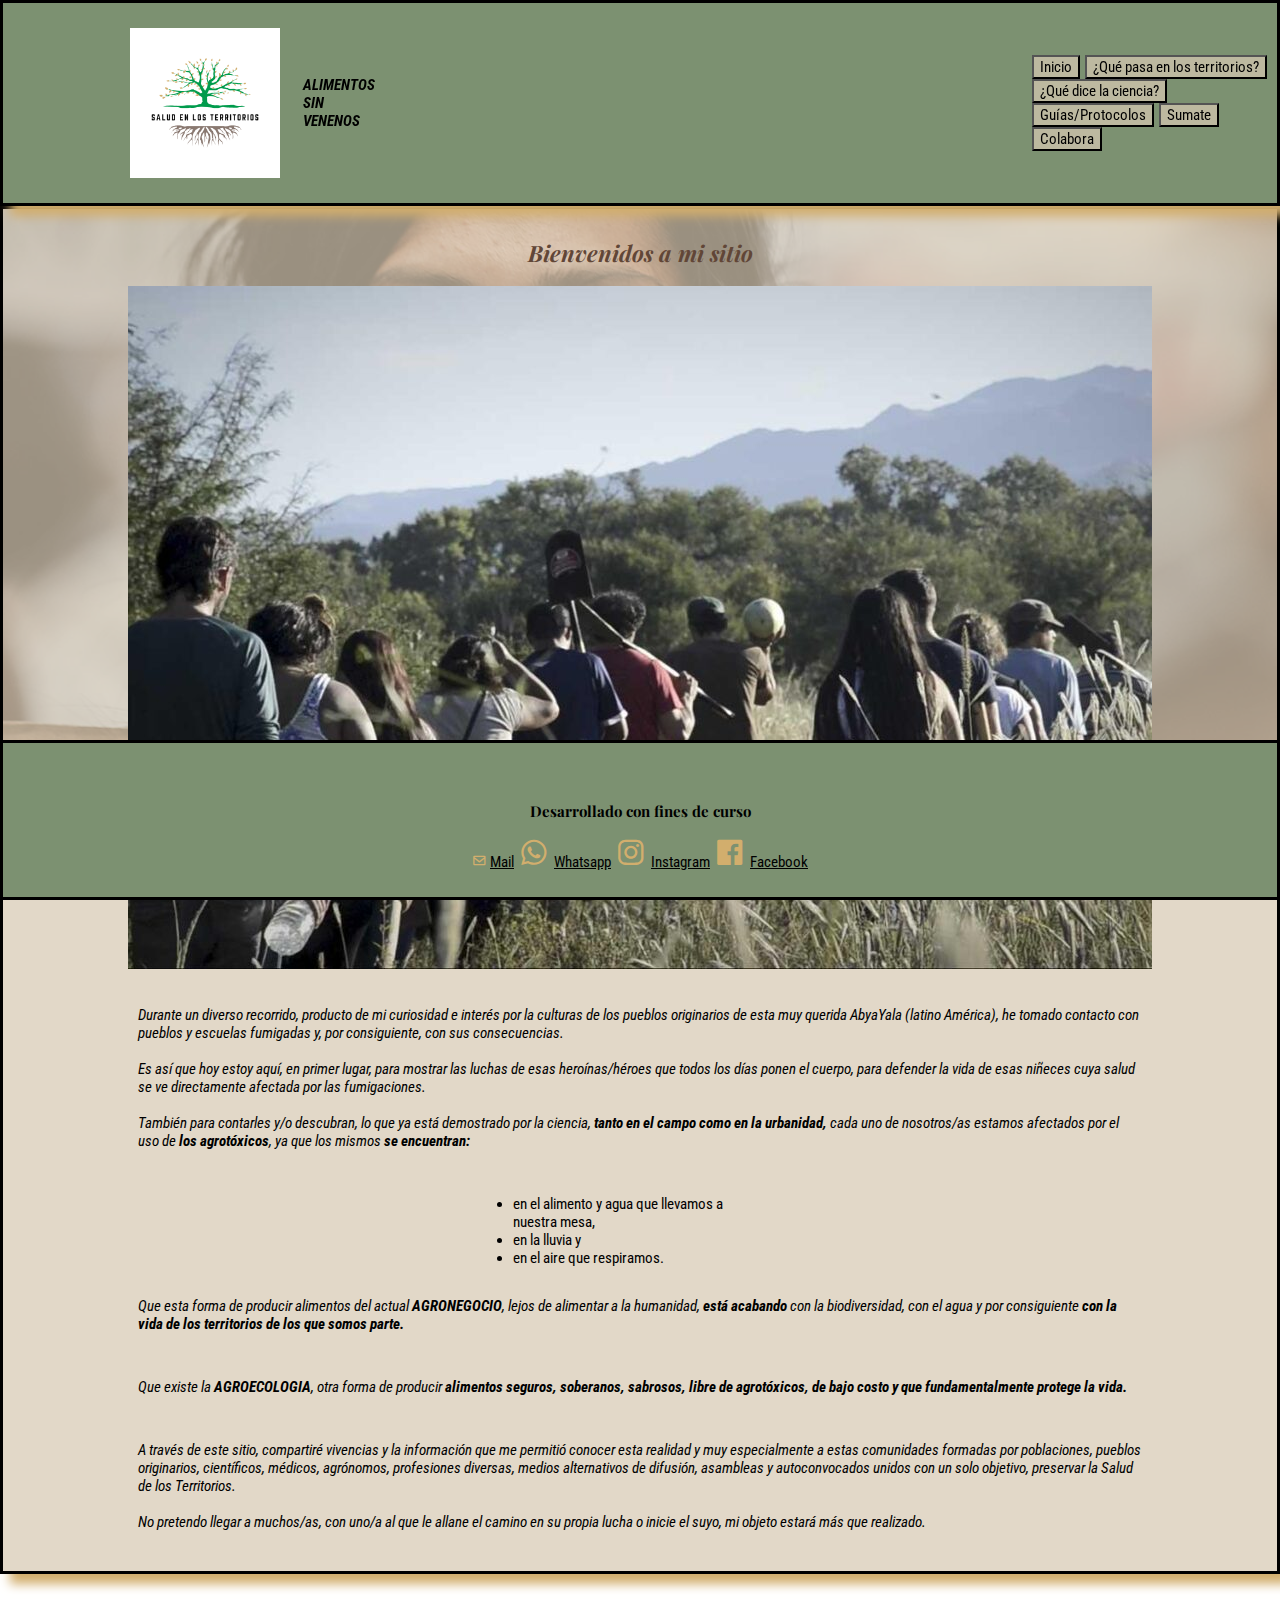
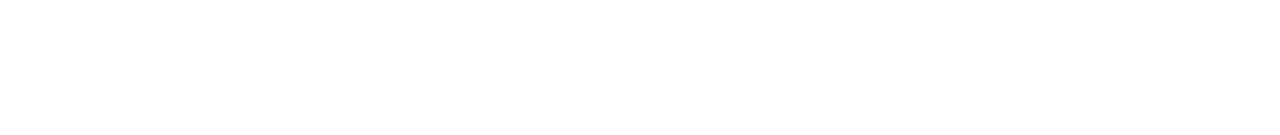
<file: index.html>
<!DOCTYPE html>
<html lang="es">
  <head>
    <meta charset="UTF-8" >
    <meta name="viewport" content="width=device-width, initial-scale=1.0" >

    <link rel="stylesheet" href="./css/estilo.css" >

    <link rel="preconnect" href="https://fonts.googleapis.com" >
    <link rel="preconnect" href="https://fonts.gstatic.com" crossorigin >
    <link
      href="https://fonts.googleapis.com/css2?family=Roboto+Condensed:ital,wght@0,100..900;1,100..900&display=swap"
      rel="stylesheet">
    <link rel="preconnect" href="https://fonts.googleapis.com">
    <link rel="preconnect" href="https://fonts.gstatic.com" crossorigin >
    <link
      href="https://fonts.googleapis.com/css2?family=Playfair+Display:ital,wght@0,400..900;1,400..900&family=Roboto+Condensed:ital,wght@0,100..900;1,100..900&display=swap"
      rel="stylesheet">
    <link
      href="https://unpkg.com/boxicons@2.1.4/css/boxicons.min.css"
      rel="stylesheet">
    <link
      rel="stylesheet"
      href="https://cdn-uicons.flaticon.com/2.6.0/uicons-brands/css/uicons-brands.css">

    <title>SaludEnLosTerritoriosver</title>
  </head>
  <body>
    <header>  
      <div class="cabecera">
          <div class="logo">
              <img src="img/saludenlosterritorioslogo.png" alt="imagen de un árbol frondoso con amplias raíces">
              <h1>ALIMENTOS SIN VENENOS</h1>
          </div>
          <div class="barra">
            <nav >
                <ul class="barra">
                  <!--Enlace dentro del botom -->
                  <li>
                  <a href="index.html"><button>Inicio</button></a>
                  </li>
                  <li>
                  <a href="enlosterritorios.html"><button>¿Qué pasa en los territorios?</button></a>
                  </li>
                  <li>
                   <a href="ciencia.html"><button>¿Qué dice la ciencia?</button></a>           
                  </li>
                  <li>
                   <a href="guiasyprotocolos.html"><button>Guías/Protocolos</button></a> 
                  </li>
                  <li>
                   <a href="sumate.html"><button>Sumate</button></a>     
                  <!--Enlace con botom adentro -->
                  </li>
                  <li>
                    <a href="tienda.html"><button>Colabora</button></a>     
                    <!--Enlace con botom adentro -->
                  </li>
              </ul>  
            </nav>
          </div>
      </div>   
      </header>
    <main class="inicio">
      <div>
        <div>
          <h2 class="portadatitulo">Bienvenidos a mi sitio</h2>
        </div>
        <div>
          <img
            class="inicioimagen"
            src="./img/inicio1.jpg"
            alt="imagen trabajo en campo">
        </div>
      </div>
      <div class="textohistoria">
        <br>
        <p class="historia">
          Durante un diverso recorrido, producto de mi curiosidad e interés por
          la culturas de los pueblos originarios de esta muy querida AbyaYala
          (latino América), he tomado contacto con pueblos y escuelas fumigadas
          y, por consiguiente, con sus consecuencias. <br><br>
          Es así que hoy estoy aquí, en primer lugar, para mostrar las luchas de
          esas heroínas/héroes que todos los días ponen el cuerpo, para defender
          la vida de esas niñeces cuya salud se ve directamente afectada por las
          fumigaciones.
          <br><br>
          También para contarles y/o descubran, lo que ya está demostrado por la
          ciencia,
          <span class="historia"> tanto en el campo como en la urbanidad, </span>cada uno de nosotros/as estamos afectados por el uso de
          <span class="historia">los agrotóxicos</span>, ya que los mismos
          <span class="historia">se encuentran:</span>
        </p>
      <ul>
        <li class="historia">en el alimento y agua que llevamos a nuestra mesa,</li>
        <li class="historia">en la lluvia y</li>
        <li class="historia">en el aire que respiramos.</li>
      </ul>
        <p class="historia">
          Que esta forma de producir alimentos del actual
          <span class="historia">AGRONEGOCIO</span>, lejos de alimentar a la
          humanidad, <span class="historia">está acabando </span>con la
          biodiversidad, con el agua y por consiguiente
          <span class="historia">con la vida de los territorios de los que somos parte.</span>
          <br>
        </p>
        <p class="historia">
          Que existe la <span class="historia">AGROECOLOGIA</span>, otra forma
          de producir
          <span class="historia"
            >alimentos seguros, soberanos, sabrosos, libre de agrotóxicos, de
            bajo costo y que fundamentalmente protege la vida.
          </span>
          <br>
        </p>
        <p class="historia">
          A través de este sitio, compartiré vivencias y la información que me
          permitió conocer esta realidad y muy especialmente a estas comunidades
          formadas por poblaciones, pueblos originarios, científicos, médicos,
          agrónomos, profesiones diversas, medios alternativos de difusión,
          asambleas y autoconvocados unidos con un solo objetivo, preservar la
          Salud de los Territorios.
          <br><br>
          No pretendo llegar a muchos/as, con uno/a al que le allane el camino
          en su propia lucha o inicie el suyo, mi objeto estará más que
          realizado.
          <br>
        </p>
      </div>
    </main>
    <footer class="redes">
      <br>
      <div class="piepagina">
        <h5>Desarrollado con fines de curso</h5>
      </div>
      <div class="piepagina">
        <i class="bx bx-envelope"></i>
        <a href="mailto:aliciami2004@gmail.com">Mail</a>
        <i class="bx bxl-whatsapp bx-md"></i>
        <a href="https://wa.me/1155555555">Whatsapp</a>
        <i class="bx bxl-instagram bx-md"></i>
        <a href="https://www.instagram.com/alicia__iglesias">Instagram</a>
        <i class="bx bxl-facebook-square bx-md"></i>
        <a href="https://www.facebook.com/alicia.iglesias.3114">Facebook</a>
      </div>
    </footer>
  </body>
</html>
</file>
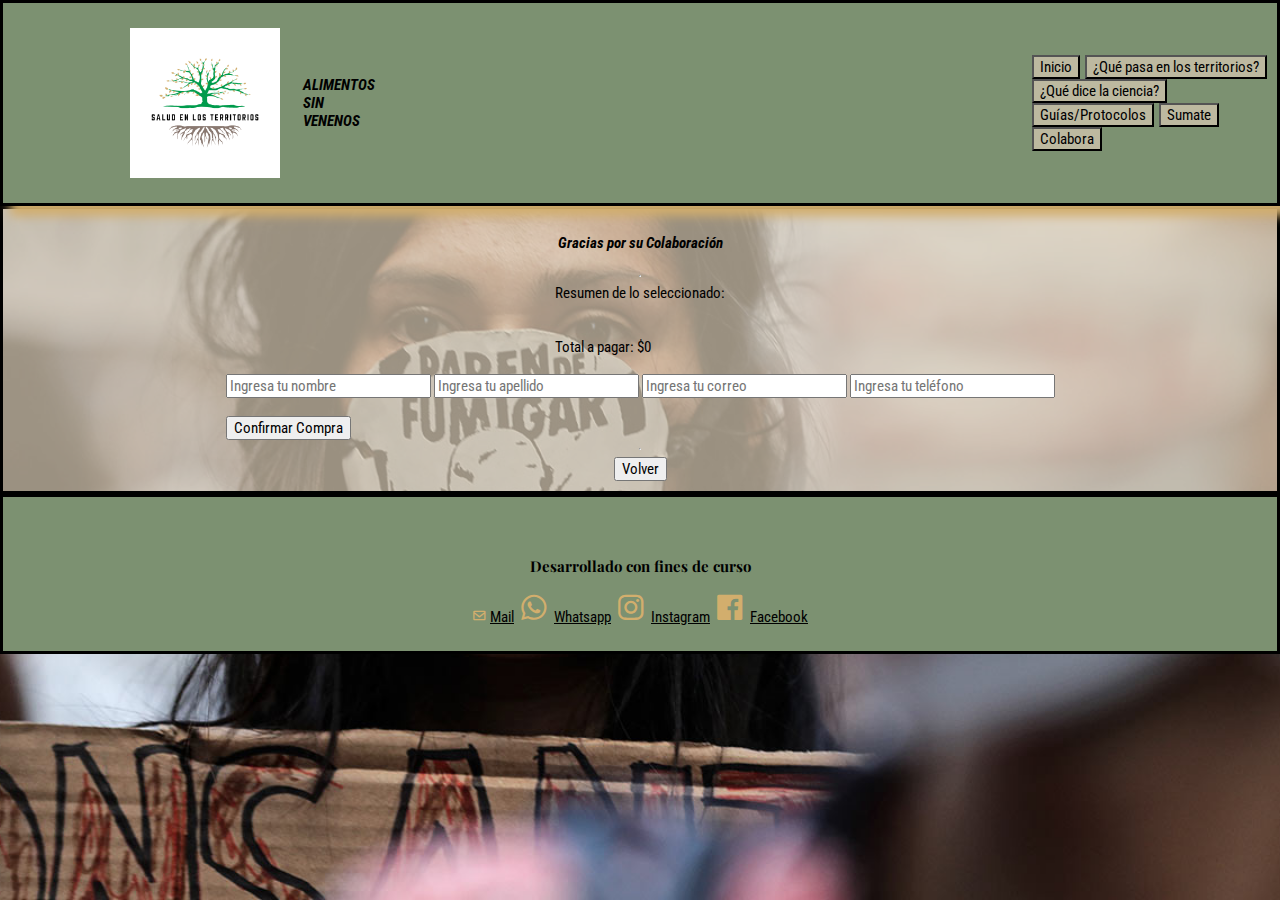
<file: compra.html>
<!DOCTYPE html>
<html lang="en">
    <head>
        <meta charset="UTF-8">
        <meta name="viewport" content="width=device-width, initial-scale=1.0">
        
        <link rel="stylesheet" href="./css/estilo.css">
        <link rel="preconnect" href="https://fonts.googleapis.com">
        <link rel="preconnect" href="https://fonts.gstatic.com" crossorigin>
        <link href="https://fonts.googleapis.com/css2?family=Roboto+Condensed:ital,wght@0,100..900;1,100..900&display=swap" rel="stylesheet">
        <link rel="preconnect" href="https://fonts.googleapis.com">
        <link rel="preconnect" href="https://fonts.gstatic.com" crossorigin>
        <link href="https://fonts.googleapis.com/css2?family=Playfair+Display:ital,wght@0,400..900;1,400..900&family=Roboto+Condensed:ital,wght@0,100..900;1,100..900&display=swap" rel="stylesheet">
        <link href='https://unpkg.com/boxicons@2.1.4/css/boxicons.min.css' rel='stylesheet'>
        <title>Resumen de Compra</title>
    </head>
<body>
    <header>  
        <div class="cabecera">
            <div class="logo">
                <img src="img/saludenlosterritorioslogo.png" alt="imagen de un árbol frondoso con amplias raíces">
                <h1>ALIMENTOS SIN VENENOS</h1>
            </div>
            <div class="barra">
                <nav >
                    <ul class="barra">
                        <!--Enlace dentro del botom -->
                        <li>
                        <a href="index.html"><button>Inicio</button></a>
                        </li>
                        <li>
                        <a href="enlosterritorios.html"><button>¿Qué pasa en los territorios?</button></a>
                        </li>
                        <li>
                         <a href="ciencia.html"><button>¿Qué dice la ciencia?</button></a>           
                        </li>
                        <li>
                         <a href="guiasyprotocolos.html"><button>Guías/Protocolos</button></a> 
                        </li>
                        <li>
                         <a href="sumate.html"><button>Sumate</button></a>     
                        <!--Enlace con botom adentro -->
                        </li>
                        <li>
                            <a href="tienda.html"><button>Colabora</button></a>     
                            <!--Enlace con botom adentro -->
                        </li>
                    </ul>  
                    </nav>
            </div>
        </div>   
        </header>
    <main class="inicio">
        <h1>Gracias por su Colaboración</h1>
        <hr>
        <section>
            <div id="detalle"></div>
        </section>

    <form id="formulario" action="https://formspree.io/f/xyzykaqk" method="POST">
        <textarea id="carritoData" name="carrito" style="display:none;"></textarea>
        <textarea id="totalCarrito" name="total" style="display:none;"></textarea>
        <br>
        <input type="text" id="nombre" name="nombre" placeholder="Ingresa tu nombre" required>
        <input type="text" id="apellido" name="apellido" placeholder="Ingresa tu apellido" required>
        <input type="email" id="contactoEmail" name="email" placeholder="Ingresa tu correo" required>
        <input type="tel" id="telefono" name="telefono" placeholder="Ingresa tu teléfono" required>
        <br><br>
        <button type="submit" id="botonEnviar">Confirmar Compra</button>
    </form>

    
    <div id="detalle"></div>
    <hr>
    <a href="tienda.html"><button>Volver</button></a>
    <script src="/js/compra.js"> </script>
    </main>
    <footer class="redes">
        <br>
        <div class="piepagina">
            <h5>Desarrollado con fines de curso</h5>
        </div>
        <div class="piepagina">
            <i class="bx bx-envelope"></i>
            <a href="mailto:aliciami2004@gmail.com">Mail</a>
            <i class="bx bxl-whatsapp bx-md"></i>
            <a href="https://wa.me/1155555555">Whatsapp</a>
            <i class="bx bxl-instagram bx-md"></i>
            <a href="https://www.instagram.com/alicia__iglesias">Instagram</a>
            <i class="bx bxl-facebook-square bx-md"></i>
            <a href="https://www.facebook.com/alicia.iglesias.3114">Facebook</a>
        </div>

</footer>
</body>
</html>
</file>
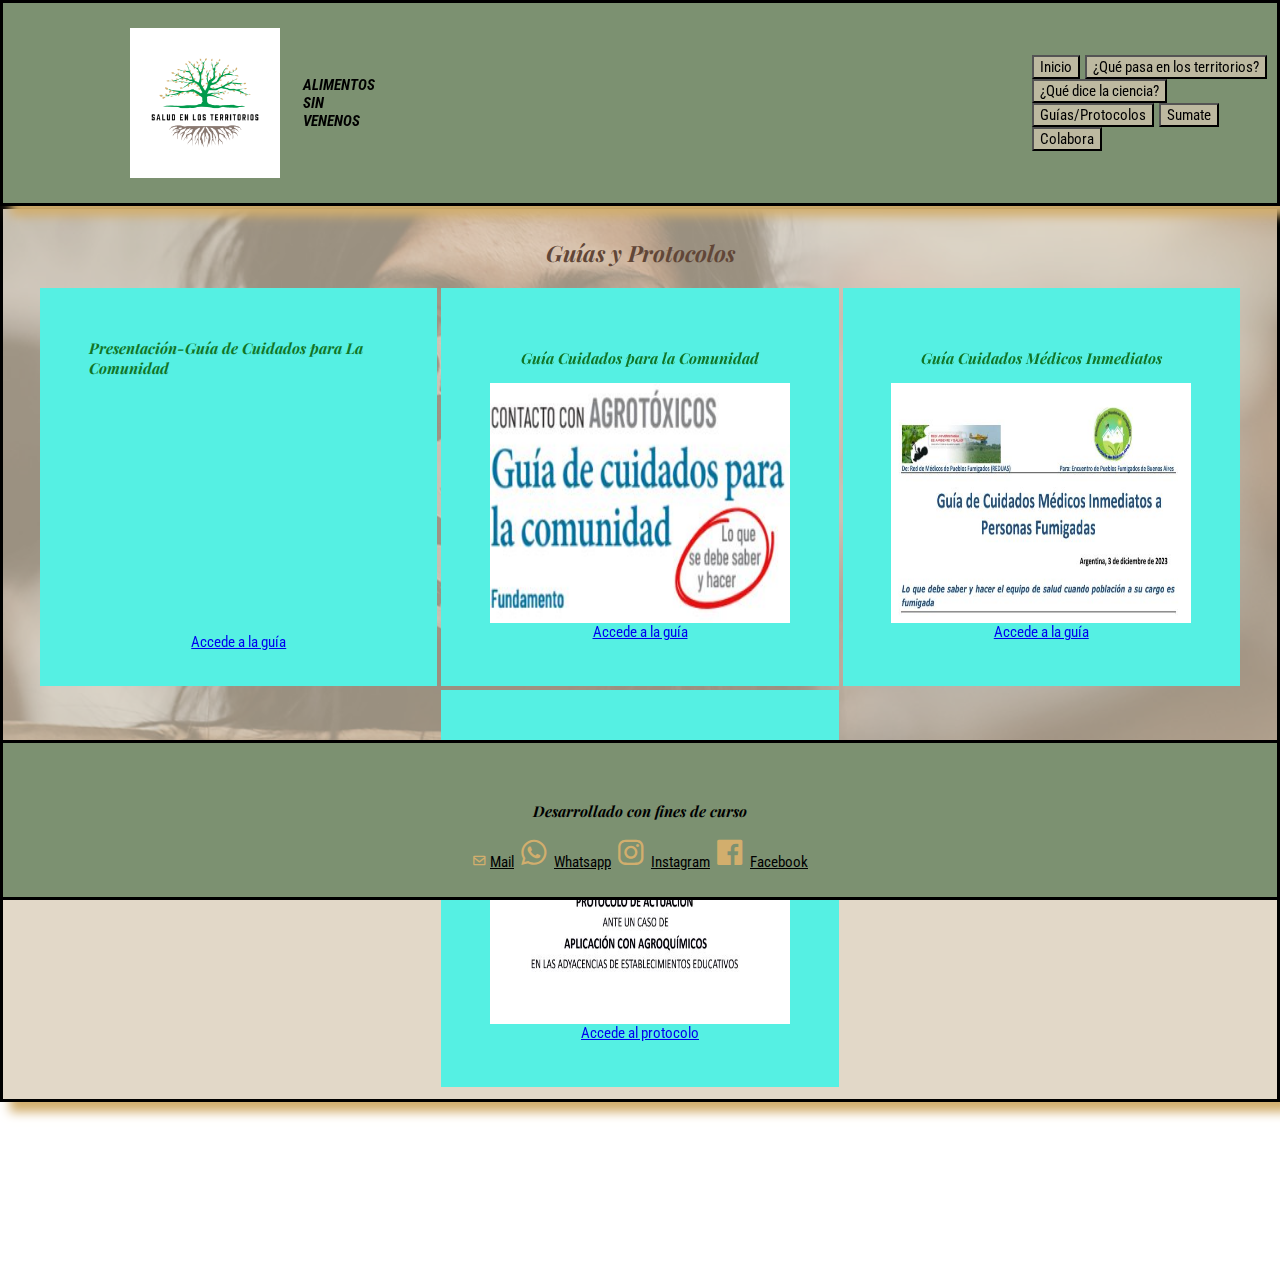
<file: guiasyprotocolos.html>
<!DOCTYPE html>
<html lang="es">
<head>
    <meta charset="UTF-8">
    <meta name="viewport" content="width=device-width, initial-scale=1.0">
    
    <link rel="stylesheet" href="./css/estilo.css">
    <link rel="preconnect" href="https://fonts.googleapis.com">
    <link rel="preconnect" href="https://fonts.gstatic.com" crossorigin>
    <link href="https://fonts.googleapis.com/css2?family=Roboto+Condensed:ital,wght@0,100..900;1,100..900&display=swap" rel="stylesheet">
    <link rel="preconnect" href="https://fonts.googleapis.com">
    <link rel="preconnect" href="https://fonts.gstatic.com" crossorigin>
    <link href="https://fonts.googleapis.com/css2?family=Playfair+Display:ital,wght@0,400..900;1,400..900&family=Roboto+Condensed:ital,wght@0,100..900;1,100..900&display=swap" rel="stylesheet">
    <link href='https://unpkg.com/boxicons@2.1.4/css/boxicons.min.css' rel='stylesheet'>
    <title>guiasyprotocolos</title>

</head>
<body>
    <header>  
        <div class="cabecera">
            <div class="logo">
                <img src="img/saludenlosterritorioslogo.png" alt="imagen de un árbol frondoso con amplias raíces">
                <h1>ALIMENTOS SIN VENENOS</h1>
            </div>
            <div class="barra">
                <nav >
                    <ul class="barra">
                        <!--Enlace dentro del botom -->
                        <li>
                        <a href="index.html"><button>Inicio</button></a>
                        </li>
                        <li>
                        <a href="enlosterritorios.html"><button>¿Qué pasa en los territorios?</button></a>
                        </li>
                        <li>
                         <a href="ciencia.html"><button>¿Qué dice la ciencia?</button></a>           
                        </li>
                        <li>
                         <a href="guiasyprotocolos.html"><button>Guías/Protocolos</button></a> 
                        </li>
                        <li>
                         <a href="sumate.html"><button>Sumate</button></a>     
                        <!--Enlace con botom adentro -->
                        </li>
                        <li>
                            <a href="tienda.html"><button>Colabora</button></a>     
                            <!--Enlace con botom adentro -->
                        </li>
                    </ul>  
                    </nav>
            </div>
        </div>   
        </header>
<main class="inicio">
    <div>
           <h2 class="portadatitulo">Guías y Protocolos</h2>
    </div>
    <div class="contenedorguias"> 
        <div class="guiascaja">
            <h3 class="titulocaja">Presentación-Guía de Cuidados para La Comunidad</h3>
            <iframe class="guiasimagen" src="https://www.youtube.com/embed/aISJcqnGxK0?si=7EZCwkeujr-gRmze" title="YouTube video player" frameborder="0" allow="accelerometer; autoplay; clipboard-write; encrypted-media; gyroscope; picture-in-picture; web-share" referrerpolicy="strict-origin-when-cross-origin" allowfullscreen></iframe>
            <a href="https://drive.google.com/file/d/1eUt5d78TBKumgW5sE45vb1pA4dg5LoXv/view?usp=sharing">Accede a la guía</a>
        </div>
        <div class="guiascaja">
            <h3 class="titulocaja">Guía Cuidados para la Comunidad</h3>
            <img class="guiasimagen" src="./img/guias1.JPG" alt="imagen portada de Guía"  >
            <a href="https://drive.google.com/file/d/1eUt5d78TBKumgW5sE45vb1pA4dg5LoXv/view?usp=sharing">Accede a la guía</a>
            
        </div>
        <div class="guiascaja">
            <h3 class="titulocaja">Guía Cuidados Médicos Inmediatos</h3>
            <img class="guiasimagen" src="./img/guias2.JPG" alt="imagen portada de Guía"  >
            <a href="https://drive.google.com/file/d/1jOU-C6d9SXV8H17A0-HT6YoDiOl434QX/view?usp=sharing">Accede a la guía</a>
        </div>
        <div class="guiascaja">
              <h3 class="titulocaja">Protocolo Actuación Estab. Educativos</h3>
            <img class="guiasimagen"  src="./img/guias3.JPG" alt="imagen portada de Guía"  >
            <a href="https://drive.google.com/file/d/1RUQgj7HcVCdS0cpIUKaxXdzG7mVjkO8j/view?usp=sharing">Accede al protocolo</a>
        </div>
    </div>
</main>
<footer class="redes">
    <br>
    <div class="piepagina">
        <h6>Desarrollado con fines de curso</h6>
    </div>
    <div class="piepagina">
        <i class="bx bx-envelope"></i>
        <a href="mailto:aliciami2004@gmail.com">Mail</a>
        <i class="bx bxl-whatsapp bx-md"></i>
        <a href="https://wa.me/1155555555">Whatsapp</a>
        <i class="bx bxl-instagram bx-md"></i>
        <a href="https://www.instagram.com/alicia__iglesias">Instagram</a>
        <i class="bx bxl-facebook-square bx-md"></i>
        <a href="https://www.facebook.com/alicia.iglesias.3114">Facebook</a>
    </div>

</footer>
</body>
</html>
</file>
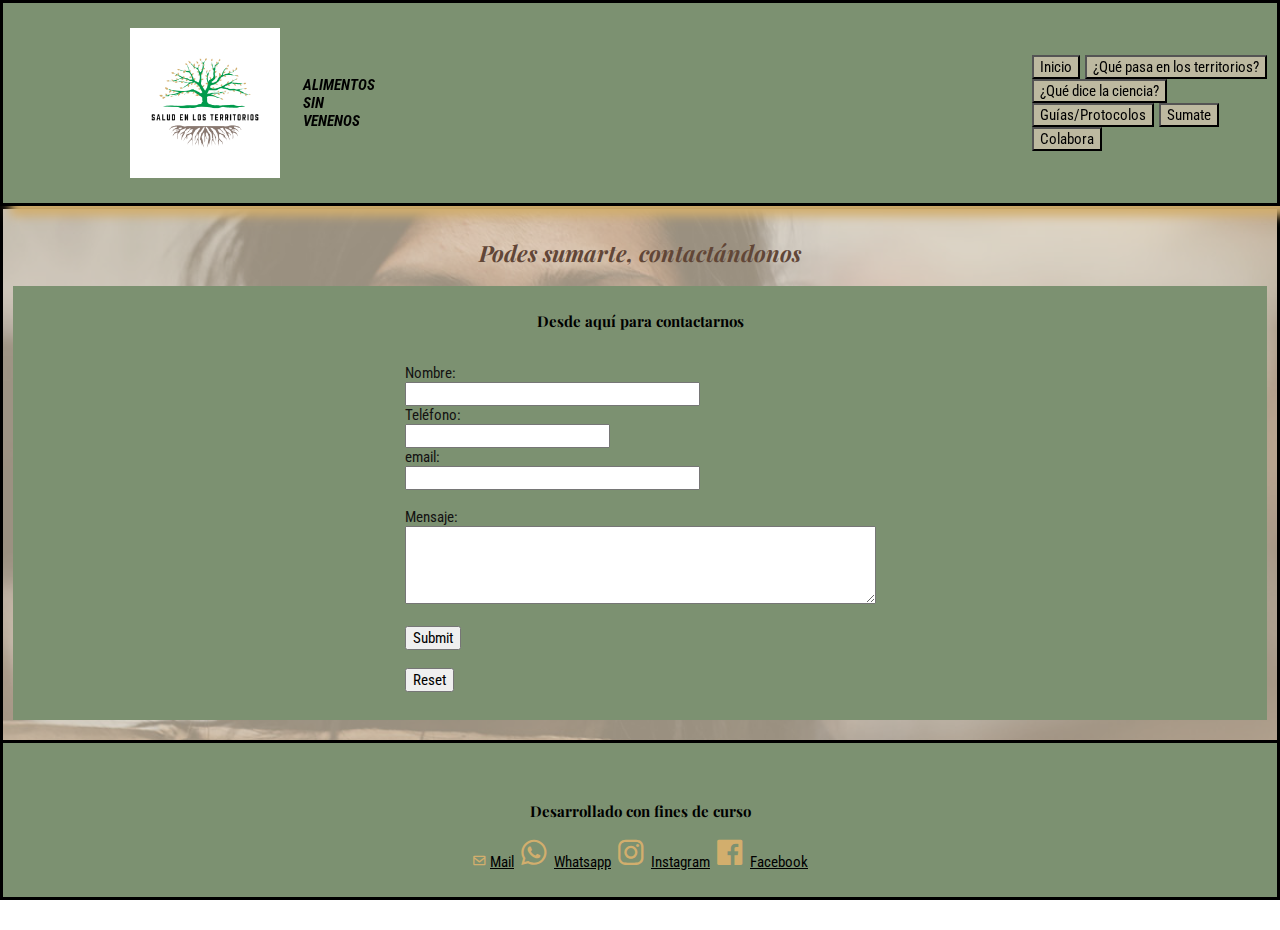
<file: sumate.html>
<!DOCTYPE html>
<html lang="en">

<head>
    <meta charset="UTF-8">
    <meta name="viewport" content="width=device-width, initial-scale=1.0">
    
    <link rel="stylesheet" href="./css/estilo.css">
    <link rel="preconnect" href="https://fonts.googleapis.com">
    <link rel="preconnect" href="https://fonts.gstatic.com" crossorigin>
    <link href="https://fonts.googleapis.com/css2?family=Roboto+Condensed:ital,wght@0,100..900;1,100..900&display=swap" rel="stylesheet">
    <link rel="preconnect" href="https://fonts.googleapis.com">
    <link rel="preconnect" href="https://fonts.gstatic.com" crossorigin>
    <link href="https://fonts.googleapis.com/css2?family=Playfair+Display:ital,wght@0,400..900;1,400..900&family=Roboto+Condensed:ital,wght@0,100..900;1,100..900&display=swap" rel="stylesheet">
    <link href='https://unpkg.com/boxicons@2.1.4/css/boxicons.min.css' rel='stylesheet'>
    <title>Sumate</title>
<body>
    <header>  
    <div class="cabecera">
        <div class="logo">
            <img src="img/saludenlosterritorioslogo.png" alt="imagen de un árbol frondoso con amplias raíces">
            <h1>ALIMENTOS SIN VENENOS</h1>
        </div>
        <div class="barra">
            <nav >
                <ul class="barra">
                    <!--Enlace dentro del botom -->
                    <li>
                    <a href="index.html"><button>Inicio</button></a>
                    </li>
                    <li>
                    <a href="enlosterritorios.html"><button>¿Qué pasa en los territorios?</button></a>
                    </li>
                    <li>
                     <a href="ciencia.html"><button>¿Qué dice la ciencia?</button></a>           
                    </li>
                    <li>
                     <a href="guiasyprotocolos.html"><button>Guías/Protocolos</button></a> 
                    </li>
                    <li>
                     <a href="sumate.html"><button>Sumate</button></a>     
                    <!--Enlace con botom adentro -->
                    </li>
                    <li>
                    <a href="tienda.html"><button>Colabora</button></a>     
                    <!--Enlace con botom adentro -->
                    </li>
                </ul>  
                </nav>
        </div>
    </div>   
    </header>
<main class="inicio">
    <div>
        <h2 class="portadatitulo">Podes sumarte, contactándonos </h2>
    </div>
    <div class="sumate">
        <div class="contenedorcontacto"> 
            <div class="contacto">
                <section >
                <h5>Desde aquí para contactarnos</h5>
                <form action="https://formspree.io/f/xyzykaqk"
                 method="POST">
                <br>
                <label>Nombre:</label>
                <br>
                <input size="30" type="text"
                name="nombre">
                <br>
                <label>Teléfono:</label>
                <br>
                <input
                type="number"
                name="telefono">
                <br>
                <label>email:</label>
                <br>
                <input size="30" type="text"
                name="email">
                <br>
                <br>
                <label>Mensaje:</label>
                <br>
                <textarea name="mensaje" rows="4" cols="50"></textarea>
                <br>
                <br>
                <input type="submit"
                name="enviar">
                <br>
                <br>        
                <input  type="reset"
                name="borrar">
                <br><br>
                </form>
                </section>    
            </div>
        </div>
        <br><br>
        
    </div>
</main>
<footer class="redes">
        <br>
        <div class="piepagina">
            <h5>Desarrollado con fines de curso</h5>
        </div>
        <div class="piepagina">
            <i class="bx bx-envelope"></i>
            <a href="mailto:aliciami2004@gmail.com">Mail</a>
            <i class="bx bxl-whatsapp bx-md"></i>
            <a href="https://wa.me/1155555555">Whatsapp</a>
            <i class="bx bxl-instagram bx-md"></i>
            <a href="https://www.instagram.com/alicia__iglesias">Instagram</a>
            <i class="bx bxl-facebook-square bx-md"></i>
            <a href="https://www.facebook.com/alicia.iglesias.3114">Facebook</a>
        </div>

</footer>
</body>
</html>
</file>
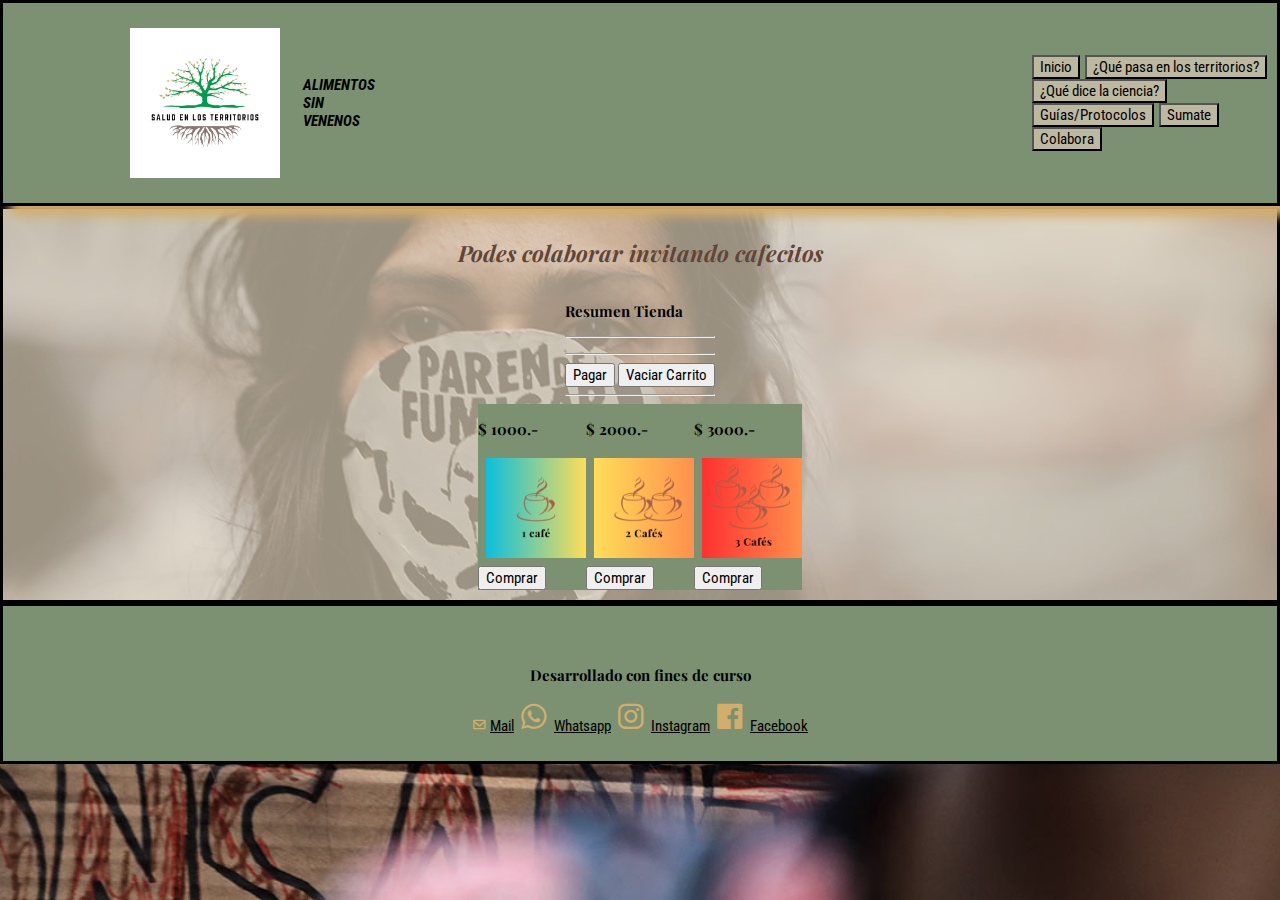
<file: tienda.html>
<!DOCTYPE html>
<html lang="en">
    <head>
        <meta charset="UTF-8">
        <meta name="viewport" content="width=device-width, initial-scale=1.0">
        
        <link rel="stylesheet" href="./css/estilo.css">
        <link rel="preconnect" href="https://fonts.googleapis.com">
        <link rel="preconnect" href="https://fonts.gstatic.com" crossorigin>
        <link href="https://fonts.googleapis.com/css2?family=Roboto+Condensed:ital,wght@0,100..900;1,100..900&display=swap" rel="stylesheet">
        <link rel="preconnect" href="https://fonts.googleapis.com">
        <link rel="preconnect" href="https://fonts.gstatic.com" crossorigin>
        <link href="https://fonts.googleapis.com/css2?family=Playfair+Display:ital,wght@0,400..900;1,400..900&family=Roboto+Condensed:ital,wght@0,100..900;1,100..900&display=swap" rel="stylesheet">
        <link href='https://unpkg.com/boxicons@2.1.4/css/boxicons.min.css' rel='stylesheet'>
        <title>Sumate</title>
    <body>
        <header>  
        <div class="cabecera">
            <div class="logo">
                <img src="img/saludenlosterritorioslogo.png" alt="imagen de un árbol frondoso con amplias raíces">
                <h1>ALIMENTOS SIN VENENOS</h1>
            </div>
            <div class="barra">
                <nav >
                    <ul class="barra">
                        <!--Enlace dentro del botom -->
                        <li>
                        <a href="index.html"><button>Inicio</button></a>
                        </li>
                        <li>
                        <a href="enlosterritorios.html"><button>¿Qué pasa en los territorios?</button></a>
                        </li>
                        <li>
                         <a href="ciencia.html"><button>¿Qué dice la ciencia?</button></a>           
                        </li>
                        <li>
                         <a href="guiasyprotocolos.html"><button>Guías/Protocolos</button></a> 
                        </li>
                        <li>
                         <a href="sumate.html"><button>Sumate</button></a>     
                        <!--Enlace con botom adentro -->
                        </li>
                        <li>
                         <a href="tienda.html"><button>Colabora</button></a>     
                         <!--Enlace con botom adentro -->
                        </li>
                    </ul>  
                    </nav>
            </div>
        </div>   
        </header>
    <main class="inicio">
        <div>
            <h2 class="portadatitulo">Podes colaborar invitando cafecitos </h2>
        </div>
        <div class="contenedorresumen">
            <h5>Resumen Tienda</h5>
            <hr>
            <div id="carrito"></div>
            <hr>
            <section>
                <button id="btnPagar" onclick="pagar()">Pagar</button>
                <button id="btnLimpiar" onclick="limpiarCarrito()">Vaciar Carrito</button>
                <hr>
            </section>
        </div>
    
        <div class="contenedorcolaborar">
        <section>
            <div class="tarjeta">
                <h5>$ 1000.-</h5>
                <img class="colaborarimagen" src="/img/colaboro1.png" alt="imagen de?"  >
                <button id="btnComprar" onclick="agregarProducto('1 Cafecito', 1000)">Comprar</button>
            </div>
        </section>
        <br>
        <section>
            <div class="tarjeta">
                <h5>$ 2000.-</h5>
                <img class="colaborarimagen" src="/img/colaboro2.png" alt="imagen de?"  >
                <button id="btnComprar" onclick="agregarProducto('2 Cafecitos', 2000)">Comprar</button>
            </div>
        </section>
        <section>
            <div class="tarjeta">
                <h5>$ 3000.-</h5>
                <img class="colaborarimagen" src="/img/colaboro3.png" alt="imagen de?"  >
                <button id="btnComprar" onclick="agregarProducto('3 Cafecitos', 3000)">Comprar</button>
            </div>
        </section>
    </div>
    </main>
    
<footer class="redes">
        <br>
        <div class="piepagina">
            <h5>Desarrollado con fines de curso</h5>
        </div>
        <div class="piepagina">
            <i class="bx bx-envelope"></i>
            <a href="mailto:aliciami2004@gmail.com">Mail</a>
            <i class="bx bxl-whatsapp bx-md"></i>
            <a href="https://wa.me/1155555555">Whatsapp</a>
            <i class="bx bxl-instagram bx-md"></i>
            <a href="https://www.instagram.com/alicia__iglesias">Instagram</a>
            <i class="bx bxl-facebook-square bx-md"></i>
            <a href="https://www.facebook.com/alicia.iglesias.3114">Facebook</a>
        </div>

</footer>

    <script src="./js/tienda.js"> </script> 
</body>
</html>
</file>
<file: css/estilo.css>
*{ align-items: center;
    align-content: center;
    font-family: "Roboto Condensed", sans-serif;
    font-size: 1rem;}
:root{font-size: 15px;}
body{background-image: url("../img/imgbackground.jpg");
    background-attachment: fixed;
    background-size:cover;
    background-position:center;
        /*background-repeat: no-repeat;*/
    margin:0;
    display:block;
    box-sizing: border-box;}
h6{color: rgb(210,174,109); 
font-size: 1rem;      
font-family: "Playfair Display", serif;font-style:italic;
margin-top: 1rem;
margin-bottom: 1rem;}
h1{color: rgb(0, 0, 0);
    font-size: 1rem;
    margin-top: 1rem;
    margin-bottom: 1rem; 
    font-style:italic;}
h2{ color: rgb(97, 70, 55); 
font-family: "Playfair Display", serif;
font-size: 1.5rem;font-style: italic;
font-weight: bold;}
.portadatitulo{
display: flex;
justify-content:center;}
h3{color:rgb(17,117,39);
    font-family: "Playfair Display", serif;
    font-size: 1rem;font-style: italic;
    margin-top: 1rem;
    margin-bottom: 1rem; 
    font-weight: bold;}
h4{color: rgb(0, 0, 0);
    font-family: "Playfair Display", serif;
    font-size: 1.5rem;
    margin-top: 1rem;
    margin-bottom: 1rem;  }
h5{color: rgb(0, 0, 0);
    font-family: "Playfair Display", serif;
    font-size: 1rem;
    margin-top: 1rem;
    margin-bottom: 1rem;  }
h6{color: rgb(0, 0, 0);
        font-size: 1rem;
        margin-top: 1rem;
        margin-bottom: 1rem; 
        font-style:italic;}
p { margin-top: 1rem;
    margin-bottom: 2rem;
    font-style: italic;
    text-align:left;
    font-size: 1rem;}
.oculto {color: rgba(255, 255, 255, 0%);
}
header {background-color: rgb(124, 145, 113);
    position:sticky;
    top:0%;
    border: 3px solid rgb(0, 0, 0);
    box-shadow: 10px 10px 10px  rgb(210,174,109);
    width: 100%;
    box-sizing:border-box;}
main{background-color: rgba(214, 201, 178, 71.8%);
    border: 3px solid rgb(0, 0, 0);   
    box-shadow: 10px 10px 10px  rgb(210,174,109);}
footer{ background-color: rgb(124, 145, 113);
    justify-content: space-around;
    position:sticky;
    bottom: 0%;
    border: 3px solid rgb(0, 0, 0);
    display:flex;
    flex-direction: column;
    box-sizing: border-box;
    padding: 2%;}
footer a {justify-content: space-around;}
.cabecera{display:flex;}
.barra {
    padding: 0% 0% 0% 30%;}
.barra button{
    font-size: 1rem;
    background-color:  #d6c9b2b7;}
nav {width: 100%;
    height: 200px;
    align-content: space-around;
    display: flex;
    align-items: center;
    justify-content: space-between;}
nav li{display: inline;
    justify-content: flex-end;
    padding: 1px;
    border-radius: 5px;}
nav img{padding: 3%;}
nav li:hover{
    background-color: #011307;}
.logo h1{padding: 10%;}
.logo{width: 20%;
    display: flex;
    align-items: center;
    justify-content: space-around;
    padding: 0 15% 0 10%;}
.logo img{
    width: 150px;
    height: 150px;}
.inicioimagen {width: 100%;height: 100%; }
.textohistoria{
    display: flex;
    flex-direction: column;}
.historia{font-size: 1rem;
    width: 80%; }
.historia span{font-style: oblique;
    font-weight: bold;}
.inicio{padding: 10px 10px 10px 10px;
    border:3px;
    border-style: solid;
    box-sizing: border-box;
    display: flex;
    flex-direction: column;}
.contenedorguias{display: flex;
    flex-wrap: wrap;
    box-sizing: border-box;
    justify-content: center;
    align-items: center;
    padding: 0}
.guiascaja{margin: 2px;
    padding: 4%;
    background-color:  rgb(85, 240, 227);
    width: 300px;
    height: 300px;
    display:flex;
    justify-content: center;
    flex-wrap: wrap;}
.guiasimagen{width: 100%;
    height: 80%;}
.contenedorterritorio{display: flex;
    flex-wrap: wrap;
    box-sizing: border-box;
    justify-content: center;
    align-items: center;
    padding: 0;}
.territoriocaja{display:flex;
    margin: 2px;
    padding: 2%;
    justify-content: center;
    flex-wrap: wrap;
    background-color:rgba(187, 196, 104, 99.93%);
    width: 380px;
    height: 400px;}
.territorioimagen{width: 100%;
    height: 80%;}
.contenedorciencia{display:flex;
    flex-wrap: wrap;
    box-sizing: border-box;
    justify-content: center;
    align-items: center;
    padding: 0; }
.cienciacaja{display:flex;
    margin: 2px;
    padding: 4%;
    justify-content: center;
    flex-wrap: wrap;
    background-color: rgb(142, 182, 170);
    width: 300px;
    height: 300px;}
.cienciaimagen{width: 100%;
    height: 80%;}
  .sumate{margin:0;
    width: 100%;
    min-height: 100%;}
.contenedorcontacto{display: flex;
    justify-content: center;
    background-color: rgb(124, 145, 113);
    padding:10px;}
.contacto h5 {justify-content: center;
    display: flex;}
.contacto label{color: rgb(19, 18, 18);}
.colaborarimagen{width: 100%;
    height: 80%;}
.contenedorcolaborar{display:flex;
    flex-direction: row;
    box-sizing: border-box;
    background-color: rgb(124, 145, 113);}
.colaborargrid{display:grid;
    grid-template-columns: repeat(3,1fr);
    gap: 14px;}
.colaborargrid:hover{background-color: rgb(1,19,7);}
@media only screen and (max-width: 1000px) and (min-width: 350px) {.colaborargrid {
    grid-template-columns: repeat(1,1fr);}
    .logo{
        padding: 0 0 0 .5%;}
    .logo h1{padding: 5%;}}
.colaborarimagen{width: 100px;
    display: flex;
    margin: 4px;
    padding: 4%;}
.redes a{color:  rgb(0,0,0)}
.redes i{color:  rgb(210,174,109);}
</file>
